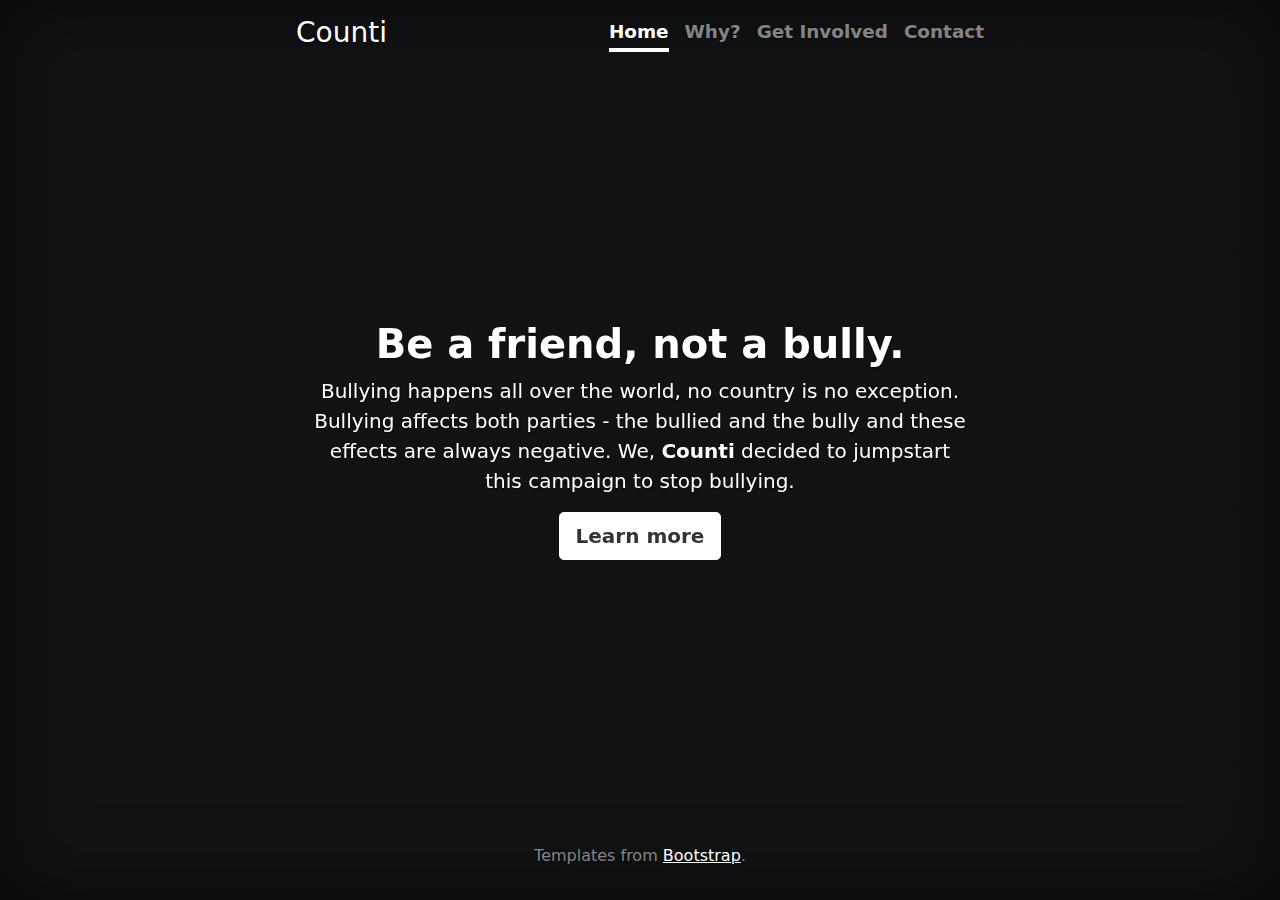
<file: index.html>
<!doctype html>
<html lang="en" class="h-100">
  <head>
    <meta charset="utf-8">
    <meta name="viewport" content="width=device-width, initial-scale=1">
    <meta name="description" content="">
    <meta name="author" content="Mark Otto, Jacob Thornton, and Bootstrap contributors">
    <meta name="generator" content="Hugo 0.88.1">
    <title>Home - Counti</title>

    <link rel="canonical" href="https://getbootstrap.com/docs/5.1/examples/cover/">
    <link href="https://unpkg.com/aos@2.3.1/dist/aos.css" rel="stylesheet">
    <script src="https://unpkg.com/aos@2.3.1/dist/aos.js"></script>

    <link href="https://unpkg.com/aos@2.3.1/dist/aos.css" rel="stylesheet">
    <script src="https://unpkg.com/aos@2.3.1/dist/aos.js"></script>
    

    <!-- Bootstrap core CSS -->
<link href="assets/dist/css/bootstrap.min.css" rel="stylesheet">

    <style>
      .bd-placeholder-img {
        font-size: 1.125rem;
        text-anchor: middle;
        -webkit-user-select: none;
        -moz-user-select: none;
        user-select: none;
      }

      @media (min-width: 768px) {
        .bd-placeholder-img-lg {
          font-size: 3.5rem;
        }
      }
    </style>

    
    <!-- Custom styles for this template -->
    <link href="css/cover.css" rel="stylesheet">
  </head>
  <body class="d-flex h-100 text-center text-white bg-dark">
  
    <script>
      AOS.init();
    </script>
    
<div class="cover-container d-flex w-100 h-100 p-3 mx-auto flex-column">
  <header class="mb-auto hd-down">
    <div>
      <h3 class="float-md-start mb-0">Counti</h3>
      <nav class="nav nav-masthead justify-content-center float-md-end">
        <a class="nav-link active" aria-current="page" href="#">Home</a>
        <a class="nav-link" href="why.html">Why?</a>
        <a class="nav-link" href="getinvolved.html">Get Involved</a>
        <a class="nav-link" href="contact.html">Contact</a>
      </nav>
    </div>
  </header>
<div data-aos="zoom-out">
  <main class="px-3">
    <h1 class="fw-bold">Be a friend, not a bully.</h1>
    <p class="fs-5">Bullying happens all over the world, no country is no exception. Bullying affects both parties - the bullied and the bully and these effects are always negative. We, <b>Counti</b> decided to jumpstart this campaign to stop bullying.  
    </p>
    <p class="lead">
      <a href="why.html" class="btn btn-lg btn-secondary fw-bold border-white bg-white">Learn more</a>
    </p>
  </main>
</div>

  <footer class="mt-auto text-white-50 text-center">
    <p>Templates from <a href="https://getbootstrap.com/" class="text-white">Bootstrap</a>.</p>
  </footer>
</div>


    
  </body>
</html>
</file>
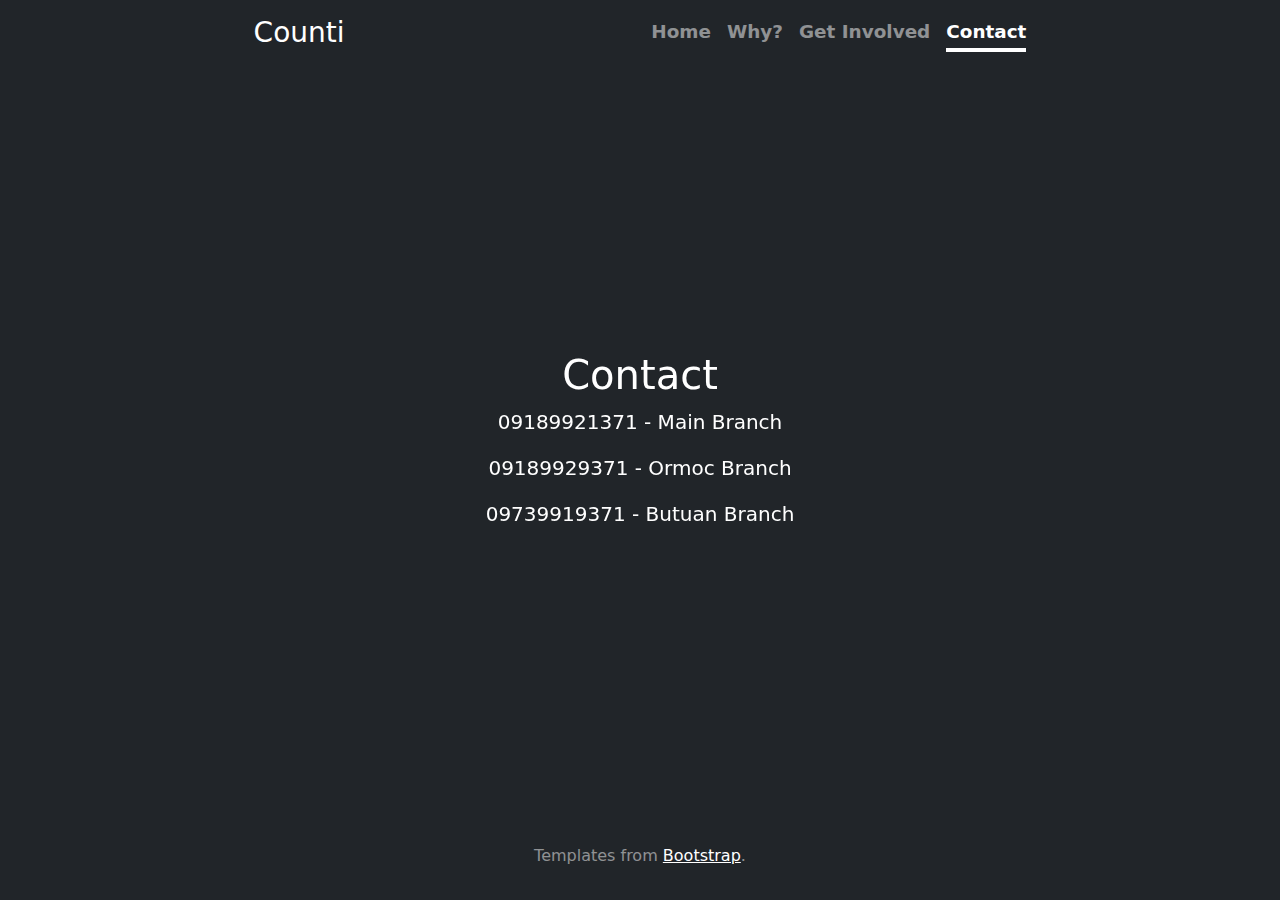
<file: contact.html>
<!doctype html>
<html lang="en" class="h-100">
  <head>
    <meta charset="utf-8">
    <meta name="viewport" content="width=device-width, initial-scale=1">
    <meta name="description" content="">
    <meta name="author" content="Mark Otto, Jacob Thornton, and Bootstrap contributors">
    <meta name="generator" content="Hugo 0.88.1">
    <title>Home - Counti</title>

    <link rel="canonical" href="https://getbootstrap.com/docs/5.1/examples/cover/">
    
    <link href="https://unpkg.com/aos@2.3.1/dist/aos.css" rel="stylesheet">
    <script src="https://unpkg.com/aos@2.3.1/dist/aos.js"></script>
    
    

    <!-- Bootstrap core CSS -->
<link href="assets/dist/css/bootstrap.min.css" rel="stylesheet">

    <style>
      .bd-placeholder-img {
        font-size: 1.125rem;
        text-anchor: middle;
        -webkit-user-select: none;
        -moz-user-select: none;
        user-select: none;
      }

      @media (min-width: 768px) {
        .bd-placeholder-img-lg {
          font-size: 3.5rem;
        }
      }
    </style>

    
    <!-- Custom styles for this template -->
    <link href="css/carousel.css" rel="stylesheet">
  </head>
  <body class="h-100 text-white bg-dark">
    <script>
      AOS.init();
    </script>

<div class="d-flex w-100 h-100 p-3 mx-auto flex-column">
  <header class="mb-auto hd-down">
    <div class="mx-auto flex-column hd-center">
      <h3 class="float-md-start mb-0">Counti</h3>
      <nav class="nav nav-masthead justify-content-center float-md-end">
        <a class="nav-link" href="index.html">Home</a>
        <a class="nav-link" href="why.html">Why?</a>
        <a class="nav-link" href="getinvolved.html">Get Involved</a>
        <a class="nav-link active" aria-current="page" href="contact.html">Contact</a>
      </nav>
    </div>
  </header>

<div data-aos="zoom-out">
  <main class="text-center">

	<h1>Contact</h1>
    <p class="lead">09189921371 - Main Branch
    </p>
	<p class="lead">09189929371 - Ormoc Branch
    </p>
	<p class="lead">09739919371 - Butuan Branch
    </p>
	
  </main>
</div>

  <footer class="mt-auto text-white-50 text-center">
    <p>Templates from <a href="https://getbootstrap.com/" class="text-white">Bootstrap</a>.</p>
  </footer>
</div>


    
  </body>
</html>
</file>
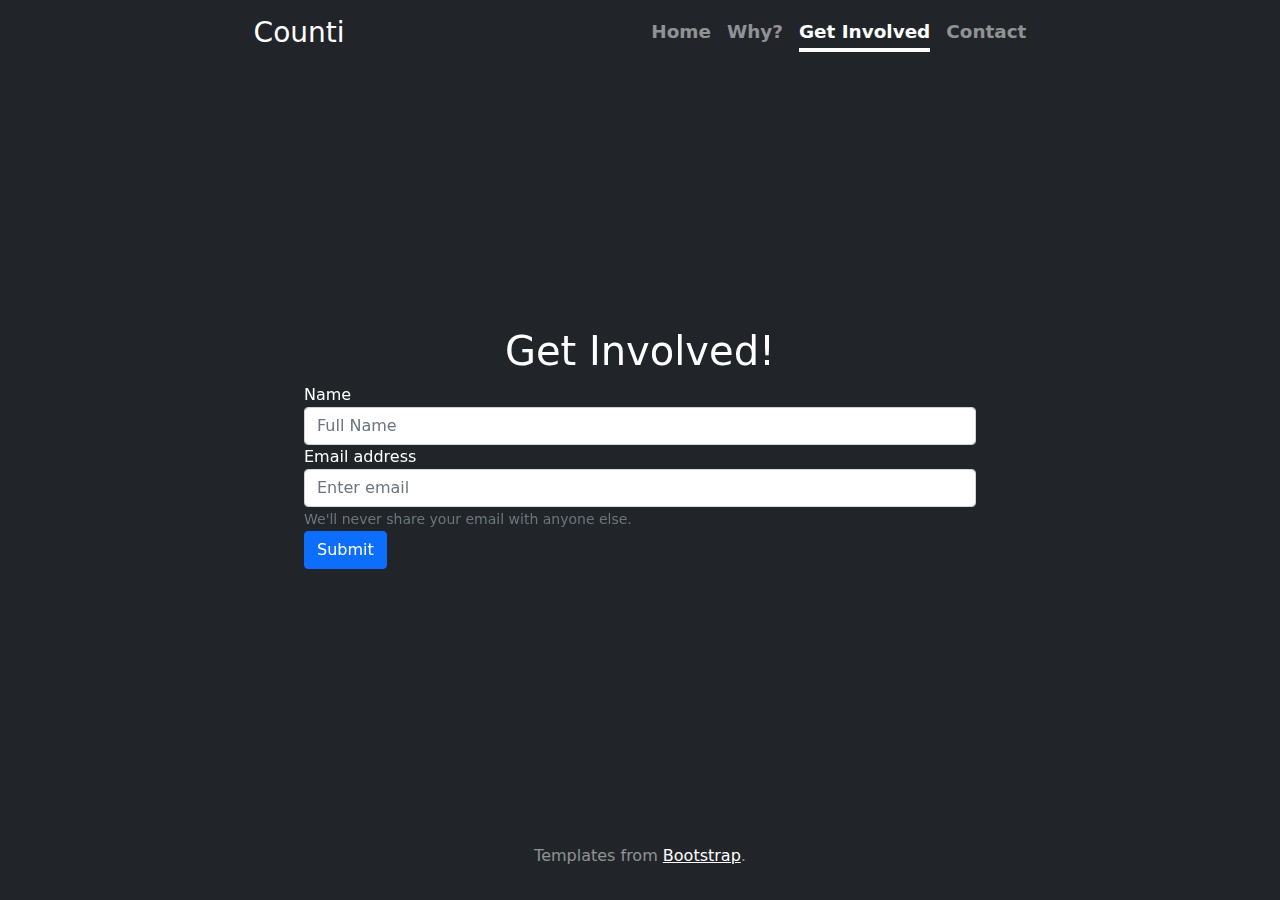
<file: getinvolved.html>
<!doctype html>
<html lang="en" class="h-100">
  <head>
    <meta charset="utf-8">
    <meta name="viewport" content="width=device-width, initial-scale=1">
    <meta name="description" content="">
    <meta name="author" content="Mark Otto, Jacob Thornton, and Bootstrap contributors">
    <meta name="generator" content="Hugo 0.88.1">
    <title>Home - Counti</title>

    <link rel="canonical" href="https://getbootstrap.com/docs/5.1/examples/cover/">

    <link href="https://unpkg.com/aos@2.3.1/dist/aos.css" rel="stylesheet">
    <script src="https://unpkg.com/aos@2.3.1/dist/aos.js"></script>
    

    <!-- Bootstrap core CSS -->
<link href="assets/dist/css/bootstrap.min.css" rel="stylesheet">

    <style>
      .bd-placeholder-img {
        font-size: 1.125rem;
        text-anchor: middle;
        -webkit-user-select: none;
        -moz-user-select: none;
        user-select: none;
      }

      @media (min-width: 768px) {
        .bd-placeholder-img-lg {
          font-size: 3.5rem;
        }
      }
    </style>

    
    <!-- Custom styles for this template -->
    <link href="css/carousel.css" rel="stylesheet">
  </head>
  <body class="h-100 text-white bg-dark">
    <script>
      AOS.init();
    </script>
<div class="d-flex w-100 h-100 p-3 mx-auto flex-column">
  <header class="mb-auto hd-down">
    <div class="mx-auto flex-column hd-center">
      <h3 class="float-md-start mb-0">Counti</h3>
      <nav class="nav nav-masthead justify-content-center float-md-end">
        <a class="nav-link" href="index.html">Home</a>
        <a class="nav-link" href="why.html">Why?</a>
        <a class="nav-link active" aria-current="page" href="getinvolved.html">Get Involved</a>
        <a class="nav-link" href="contact.html">Contact</a>
      </nav>
    </div>
  </header>
  
<div data-aos="zoom-out">
  <main>
	
<h1 class="text-center">Get Involved!</h1>
<form class="hd-center mx-auto">
  <div class="form-group">
    <div class="form-group">
    <label for="exampleInputPassword1">Name</label>
    <input type="password" class="form-control" id="InputName" placeholder="Full Name">
  </div>
    <label for="exampleInputEmail1">Email address</label>
    <input type="email" class="form-control" id="InputEmail1" aria-describedby="emailHelp" placeholder="Enter email">
    <small id="emailHelp" class="form-text text-muted">We'll never share your email with anyone else.</small>
  </div>
  <button type="submit" class="btn btn-primary">Submit</button>
</form>
	
  </main>
</div>

  <footer class="mt-auto text-white-50 text-center">
    <p>Templates from <a href="https://getbootstrap.com/" class="text-white">Bootstrap</a>.</p>
  </footer>
</div>


    
  </body>
</html>
</file>
<file: css/cover.css>
/*
 * Globals
 */


/* Custom default button */
.btn-secondary,
.btn-secondary:focus {
  color: #333;
  text-shadow: none; /* Prevent inheritance from `body` */
}

.btn-secondary:hover {
  color: #bcbcbc;
}


/*
 * Base structure
 */

body {
  text-shadow: 0 .05rem .1rem rgba(0, 0, 0, .5);
  box-shadow: inset 0 0 5rem rgba(0, 0, 0, .5);
  background: linear-gradient( rgba(0, 0, 0, 0.5), rgba(0, 0, 0, 0.5) ), url('https://images.unsplash.com/photo-1582213782179-e0d53f98f2ca?ixid=MnwxMjA3fDB8MHxwaG90by1wYWdlfHx8fGVufDB8fHx8&ixlib=rb-1.2.1&auto=format&fit=crop&w=1470&q=80');
  background-repeat:no-repeat;
  background-position: center center;
  background-size: cover;
  
}

.background-img {
  filter: brightness(50%);
}

.cover-container {
  max-width: 45em;
}


/*
 * Header
 */

.nav-masthead .nav-link {
  padding: .25rem 0;
  font-weight: 700;
  color: rgba(255, 255, 255, .5);
  background-color: transparent;
  border-bottom: .25rem solid transparent;
}

.nav-masthead .nav-link:hover,
.nav-masthead .nav-link:focus {
  border-bottom-color: rgba(255, 255, 255, .25);
}

.nav-masthead .nav-link + .nav-link {
  margin-left: 1rem;
}

.nav-masthead .active {
  color: #fff;
  border-bottom-color: #fff;
}

.hd-down {
  margin-bottom: 1rem;
  line-height: 1.5rem;
  font-size: 1.15rem;
}
</file>
<file: css/carousel.css>
/* GLOBAL STYLES
-------------------------------------------------- */
/* Padding below the footer and lighter body text */

body {
  color: #5a5a5a;
}

/* NAVBAR
-------------------------------------------------- */
.hd-center {
  max-width: 42em;
}

.nav-masthead .nav-link {
  padding: .25rem 0;
  font-weight: 700;
  color: rgba(255, 255, 255, .5);
  background-color: transparent;
  border-bottom: .25rem solid transparent;
}

.nav-masthead .nav-link:hover,
.nav-masthead .nav-link:focus {
  border-bottom-color: rgba(255, 255, 255, .25);
}

.nav-masthead .nav-link + .nav-link {
  margin-left: 1rem;
}

.nav-masthead .active {
  color: #fff;
  border-bottom-color: #fff;
}

.hd-down {
  margin-bottom: 1rem;
  line-height: 1.5rem;
  font-size: 1.15rem;
}

/* CUSTOMIZE THE CAROUSEL
-------------------------------------------------- */

/* Carousel base class */
.carousel {
  margin-top: 1rem;
  margin-bottom: 4rem;
}
/* Since positioning the image, we need to help out the caption */
.carousel-caption {
  bottom: 3rem;
  z-index: 10;
}

/* Declare heights because of positioning of img element */
.carousel-item {
  height: 32rem;
}
.carousel-item > img {
  position: absolute;
  top: 0;
  left: 0;
  min-width: 100%;
  height: 32rem;
  object-fit: cover;
  -webkit-filter: brightness(70%);
}

.margina {
  margin: 3rem;
}

/* MARKETING CONTENT
-------------------------------------------------- */

/* Center align the text within the three columns below the carousel */
.marketing .col-lg-4 {
  margin-bottom: 1.5rem;
  text-align: center;
}
.marketing h2 {
  font-weight: 400;
}
/* rtl:begin:ignore */
.marketing .col-lg-4 p {
  margin-right: .75rem;
  margin-left: .75rem;
}
/* rtl:end:ignore */


/* Featurettes
------------------------- */

.featurette-divider {
  margin: 5rem 0; /* Space out the Bootstrap <hr> more */
}

/* Thin out the marketing headings */
.featurette-heading {
  font-weight: 300;
  line-height: 1;
  /* rtl:remove */
  letter-spacing: -.05rem;
}

.featurette-image:hover {
  -webkit-filter: brightness(70%);
  -webkit-transition: all 1s ease;
  -moz-transition: all 1s ease;
  -o-transition: all 1s ease;
  -ms-transition: all 1s ease;
  transition: all 1s ease;
}

/* TEXT
------------------------- */
.text-container {
  max-width: 65em;
}

.textb-container {
  max-width: 75em;
}

.justify-text {
  text-align: justify;
}

.chart-container {
  max-width: 66em;
  margin: 0 auto;
  text-align: center;
}

.parent-text {
  margin-top: 4rem;
}

.quote {
  margin: 0;
  background: #eee;
  padding: 1em;
  border-radius: 1em;
}
.quote figcaption,
.quote blockquote {
  margin: 1em;
}

figure {
  color: #292929;
}


/* RESPONSIVE CSS
-------------------------------------------------- */

@media (min-width: 40em) {
  /* Bump up size of carousel content */
  .carousel-caption p {
    margin-bottom: 1.25rem;
    font-size: 1.25rem;
    line-height: 1.4;
  }

  .featurette-heading {
    font-size: 50px;
  }
}

@media (min-width: 62em) {
  .featurette-heading {
    margin-top: 7rem;
  }
}

#map {
  height: 400px;
  /* The height is 400 pixels */
  width: 100%;
  /* The width is the width of the web page */
}
</file>
